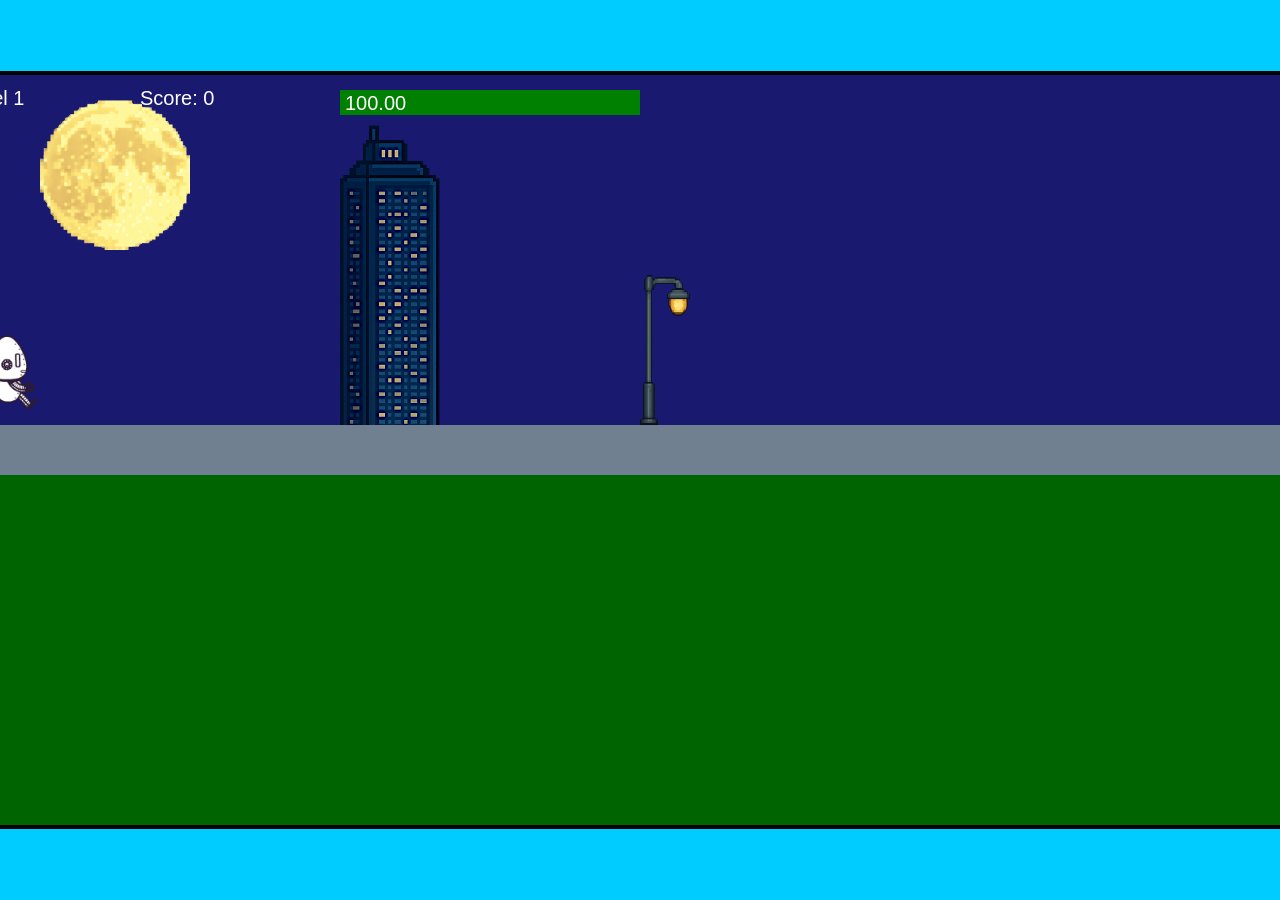
<file: fsd-projects/runtime/index.html>
<!DOCTYPE html>
<html lang="en">
  <head>
    <meta charset="UTF-8" />
    <meta name="viewport" content="width=device-width, initial-scale=1.0" />
    <title>Runtime Neo</title>
    <link rel="stylesheet" href="runtime.css" />
    <script src="https://code.jquery.com/jquery-3.1.0.js"></script>
    <script src="setup.js"></script>
    <script src="levels.js"></script>
    <script src="scenery.js"></script>
    <script src="student.js"></script>
    <script src="main.js"></script>
  </head>
  <body id="body">
    <canvas id="gameCanvas" width="1400" height="750"></canvas>
    <img id="player" src="images/halle.png" />
    <img id="projectile" src="images/projectile.png" />
    <img id="basicPlatform" src="images/interactable/basicPlatform.png" />
    <img id="spikes" src="images/interactable/spikes.png" />
    <img id="bug" src="images/interactable/bug.png" />
    <img id="healthUp" src="images/interactable/healthUp.png" />
    <img id="flag" src="images/interactable/flag.png" />
    <img id="moon" src="images/backgrounds/moon.png" />
    <img id="building" src="images/backgrounds/building.png" />
    <img id="lamp" src="images/backgrounds/lamp.png" />
  </body>
</html>
</file>
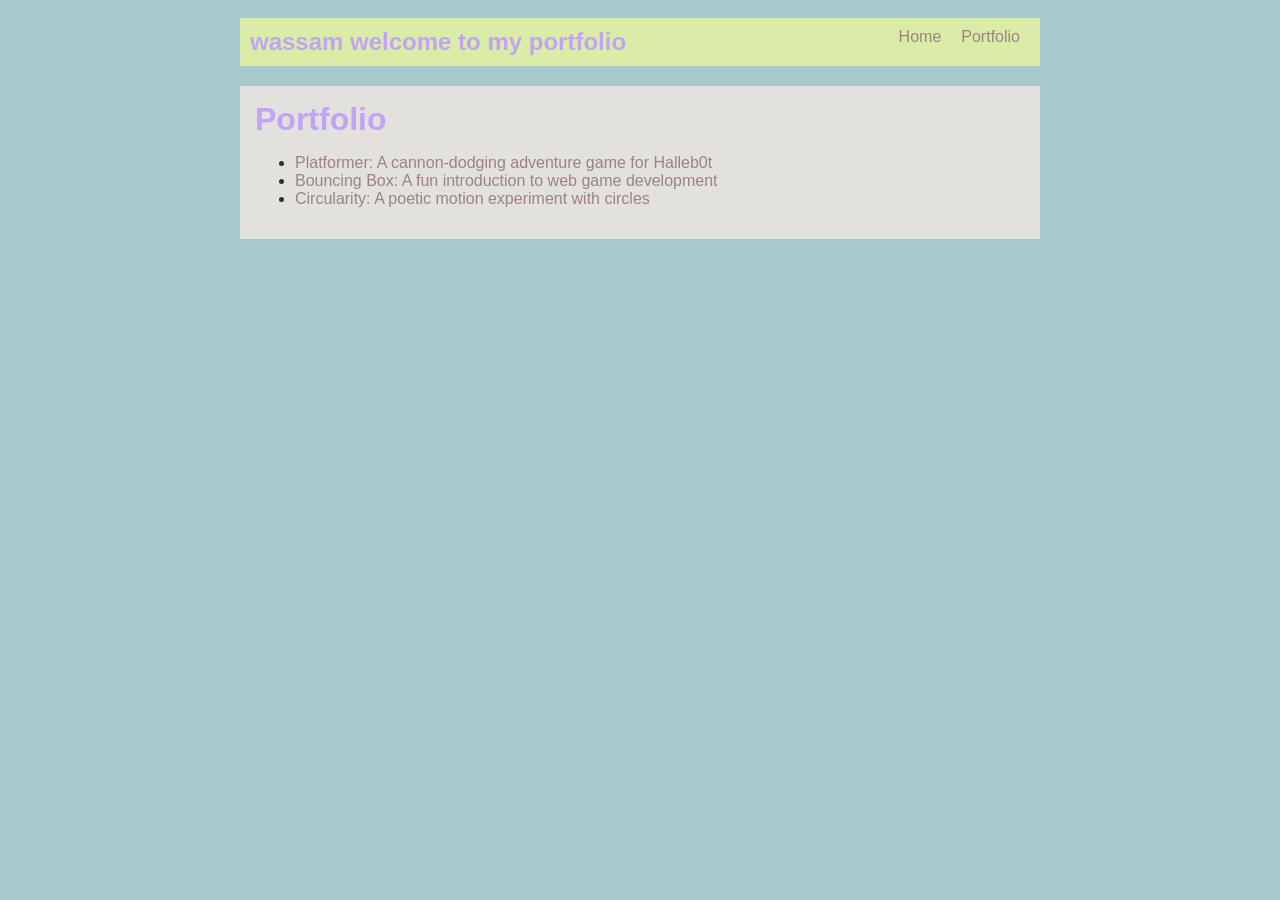
<file: portfolio.html>
<!DOCTYPE html>
<html>
  <head>
    <title>Portfolioo</title>
    <link rel="stylesheet" href="style.css" />
  </head>

  <body>
 
    <div id="all-contents">
       
<nav>
  <h1>wassam welcome to my portfolio</h1>
  <ul id="nav-ul">
    <li class="nav-li">
      <a href="index.html">Home</a>
    </li>
    <li class="nav-li">
      <a href="portfolio.html">Portfolio</a>
    </li>
  </ul>
  </nav>
<main>
  <div class="content">
    <h1>Portfolio</h1>
    <ul id="portfolio">
<li>
  <a href="fsd-projects/platformer/">Platformer: A cannon-dodging adventure game for Halleb0t</a>
</li>
<li>
  <a href="fsd-projects/bouncing-box/">Bouncing Box: A fun introduction to web game development</a>
</li>
<li>
  <a href="fsd-projects/circularity/">Circularity: A poetic motion experiment with circles</a>
</li>
    </ul>
  </div>
</main>

    </div>
  </body>
</html>
</file>
<file: fsd-projects/runtime/runtime.css>
/* runtime.css */
/* Styles for Runtime Neo auto-runner game */

img {
  display: none;
}

#gameCanvas {
  position: absolute;
  border: 4px solid #000;
  top: 50%;
  left: 50%;
  transform: translate(-50%, -50%);
}

body {
  margin: 0;
  background-color: #00ccff;
  font-family: Arial, sans-serif;
  text-align: center;
  overflow: hidden;
}
</file>
<file: style.css>
body {
    background: rgb(168, 201, 203);
    color: rgb(45, 45, 45);
    padding: 10px;
    font-family: Arial, sans-serif;
    cursor: url("data:image/svg+xml,%3Csvg xmlns='http://www.w3.org/2000/svg' width='30' height='30' viewBox='0 0 30 30'%3E%3Cdefs%3E%3Cfilter id='glow' x='-50%25' y='-50%25' width='200%25' height='200%25'%3E%3CfeGaussianBlur stdDeviation='2' result='blur'/%3E%3CfeMerge%3E%3CfeMergeNode in='blur'/%3E%3CfeMergeNode in='SourceGraphic'/%3E%3C/feMerge%3E%3C/filter%3E%3C/defs%3E%3Ccircle cx='15' cy='15' r='7' fill='%23ffffff' filter='url(%23glow)'/%3E%3C/svg%3E")
}

#all-contents {
    max-width: 800px;
    margin: auto;
}

/* navigation menu */
nav {
    background: rgb(219, 236, 166);
    margin: 0 auto;
    display: flex;
    padding: 10px;
}

h1 {
    display: flex;
    align-items: center;
    color: rgb(193, 164, 244);
    flex: 1;
    margin: 0;
}

#nav-ul {
    list-style-type: none;
    margin: 0;
    padding: 0;
    display: flex;
}

.nav-li {
    display: inline-block;
    padding: 0 10px;
}

a {
    text-decoration: none;
    color: #9c8383;
}

/* main container area beneath menu */
main {
    background: rgb(226, 225, 221);
    display: flex;
    margin-top: 20px;
}

.sidebar {
    margin-right: 25px;
    padding: 10px;
}

.sidebar-img {
    width: 200px;
}

.content {
    flex: 1;
    padding: 15px;
}

/* interests section styles */
#interests {
    border: 4px rgb(255, 255, 255) ridge;
    padding: 8px;
    margin-top: 20px;
}

h2, h3 {
    margin: 0px;
}
</file>
